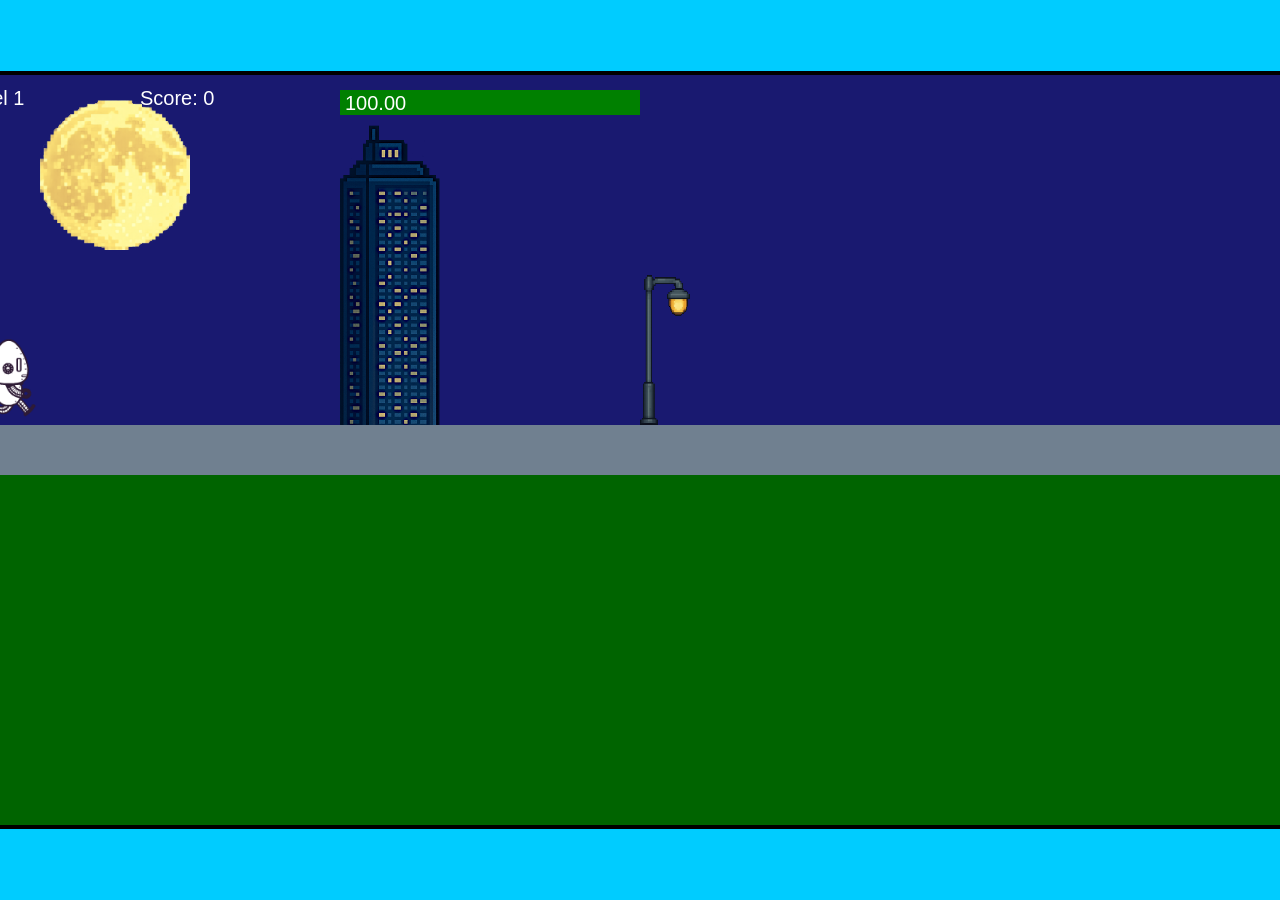
<file: fsd-projects/runtime/index.html>
<!DOCTYPE html>
<html lang="en">
  <head>
    <meta charset="UTF-8" />
    <meta name="viewport" content="width=device-width, initial-scale=1.0" />
    <title>Runtime Neo</title>
    <link rel="stylesheet" href="runtime.css" />
    <script src="https://code.jquery.com/jquery-3.1.0.js"></script>
    <script src="setup.js"></script>
    <script src="levels.js"></script>
    <script src="scenery.js"></script>
    <script src="student.js"></script>
    <script src="main.js"></script>
  </head>
  <body id="body">
    <canvas id="gameCanvas" width="1400" height="750"></canvas>
    <img id="player" src="images/halle.png" />
    <img id="projectile" src="images/projectile.png" />
    <img id="basicPlatform" src="images/interactable/basicPlatform.png" />
    <img id="spikes" src="images/interactable/spikes.png" />
    <img id="bug" src="images/interactable/bug.png" />
    <img id="healthUp" src="images/interactable/healthUp.png" />
    <img id="flag" src="images/interactable/flag.png" />
    <img id="moon" src="images/backgrounds/moon.png" />
    <img id="building" src="images/backgrounds/building.png" />
    <img id="lamp" src="images/backgrounds/lamp.png" />
  </body>
</html>
</file>
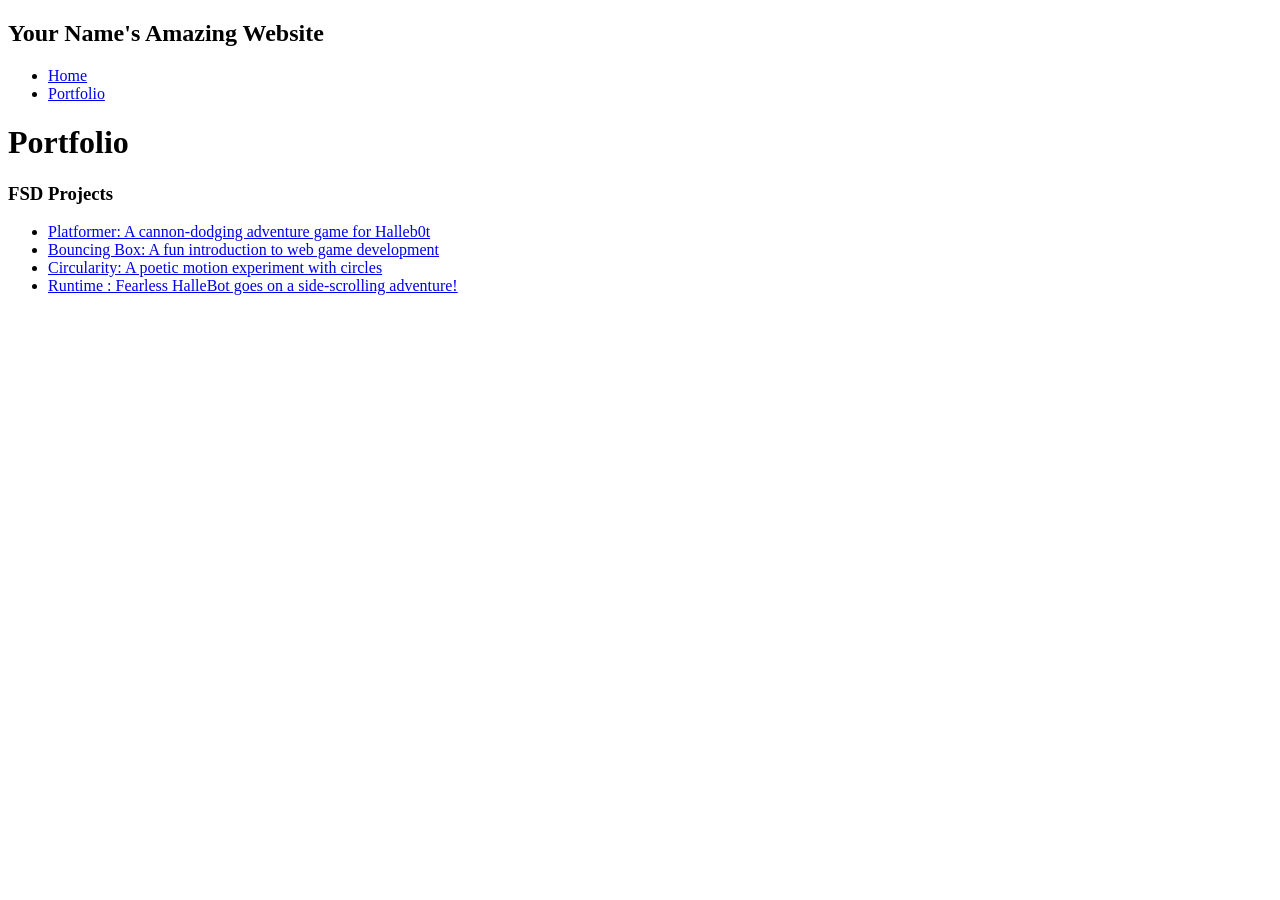
<file: portfolio.html>
<!DOCTYPE html>
<html>
  <head>
    <title>Julias Amazing Website</title>
  </head>

  <body>
    <!-- All content goes here -->
    <div id="all-contents">
      <nav>
        <h1>Your Name's Amazing Website</h1>
        <ul id="nav-ul">
         <li class="nav-li">
          <a href="index.html">Home</a>
        </li>
        <li class="nav-li">
          <a href="portfolio.html">Portfolio</a>
       </li>
     </ul>
    </nav>

      <main>
        <div class="content">
         <h1>Portfolio</h1>
         <h3>FSD Projects</h3>
         <ul id="portfolio">
        <li>
          <a href="fsd-projects/platformer/">Platformer: A cannon-dodging adventure game for Halleb0t</a>
        </li>
        <li>
          <a href="fsd-projects/bouncing-box/">Bouncing Box: A fun introduction to web game development</a>
        </li>
        <li>
          <a href="fsd-projects/circularity/">Circularity: A poetic motion experiment with circles</a>
        </li>
        <li>
          <a href="fsd-projects/runtime/">Runtime : Fearless HalleBot goes on a side-scrolling adventure!</a>
        </li>
      </ul>

         <!-- ASD Projects will go here -->

      </div>
    </main>
    </div>
  </body>
</html>
</file>
<file: fsd-projects/runtime/runtime.css>
/* runtime.css */
/* Styles for Runtime Neo auto-runner game */

img {
  display: none;
}

#gameCanvas {
  position: absolute;
  border: 4px solid #000;
  top: 50%;
  left: 50%;
  transform: translate(-50%, -50%);
}

body {
  margin: 0;
  background-color: #00ccff;
  font-family: Arial, sans-serif;
  text-align: center;
  overflow: hidden;
}
</file>
